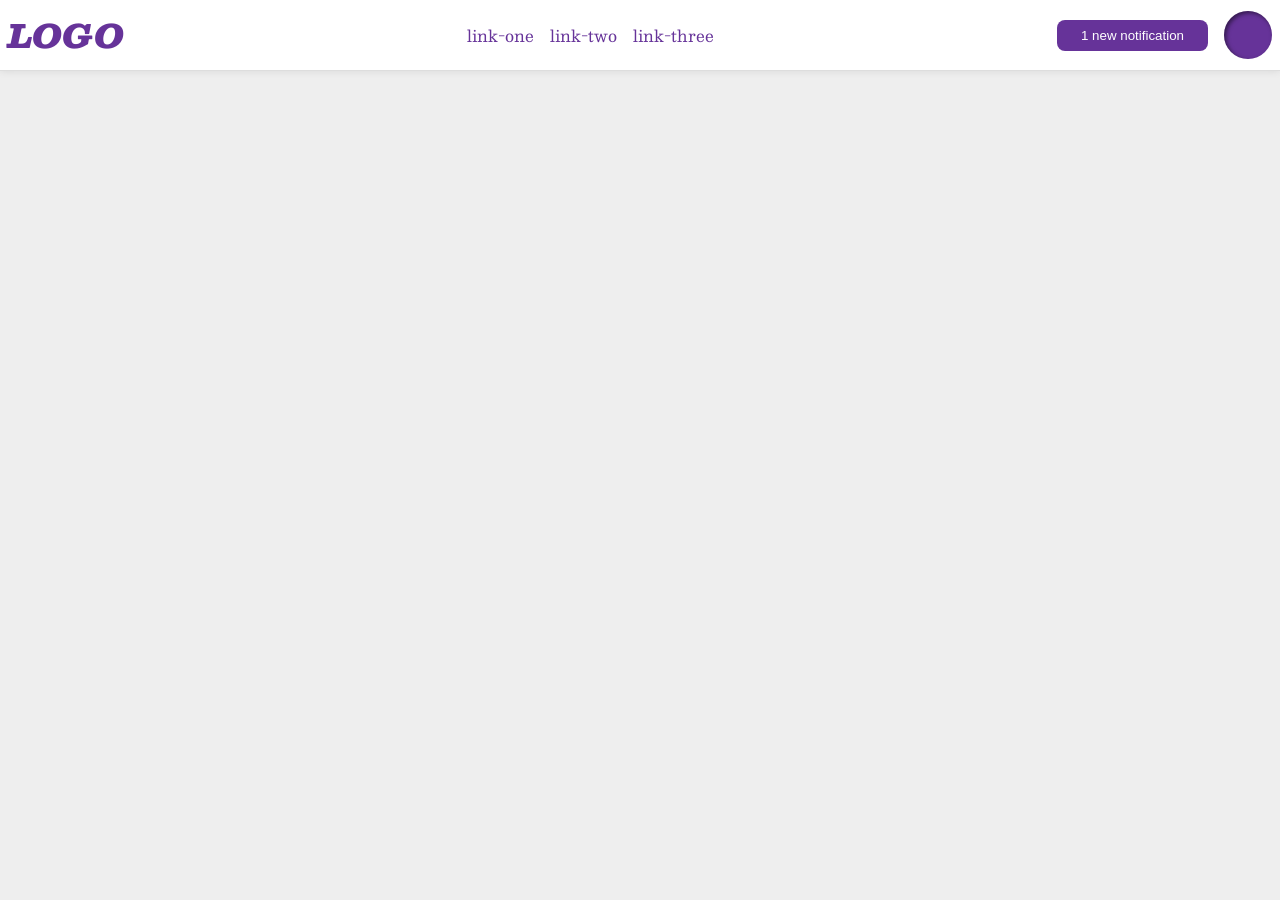
<file: foundations/flex/03-flex-header-2/index.html>
<!DOCTYPE html>
<html lang="en">
  <head>
    <meta charset="UTF-8">
    <meta http-equiv="X-UA-Compatible" content="IE=edge">
    <meta name="viewport" content="width=device-width, initial-scale=1.0">
    <title>Flex Header 2</title>
    <link rel="stylesheet" href="style.css">
  </head>
  <body>
    <div class="header">
      <div class="logo">
        LOGO
      </div>
      <div class="left-links">
        <ul class="links">
          <li><a href="https://google.com">link-one</a></li>
          <li><a href="https://google.com">link-two</a></li>
          <li><a href="https://google.com">link-three</a></li>
        </ul>
      </div>
      <div class="right-links">
        <button class="notifications">
          1 new notification
        </button>
        <div class="profile-image"></div>
      </div>
    </div>
  </body>
</html>
</file>
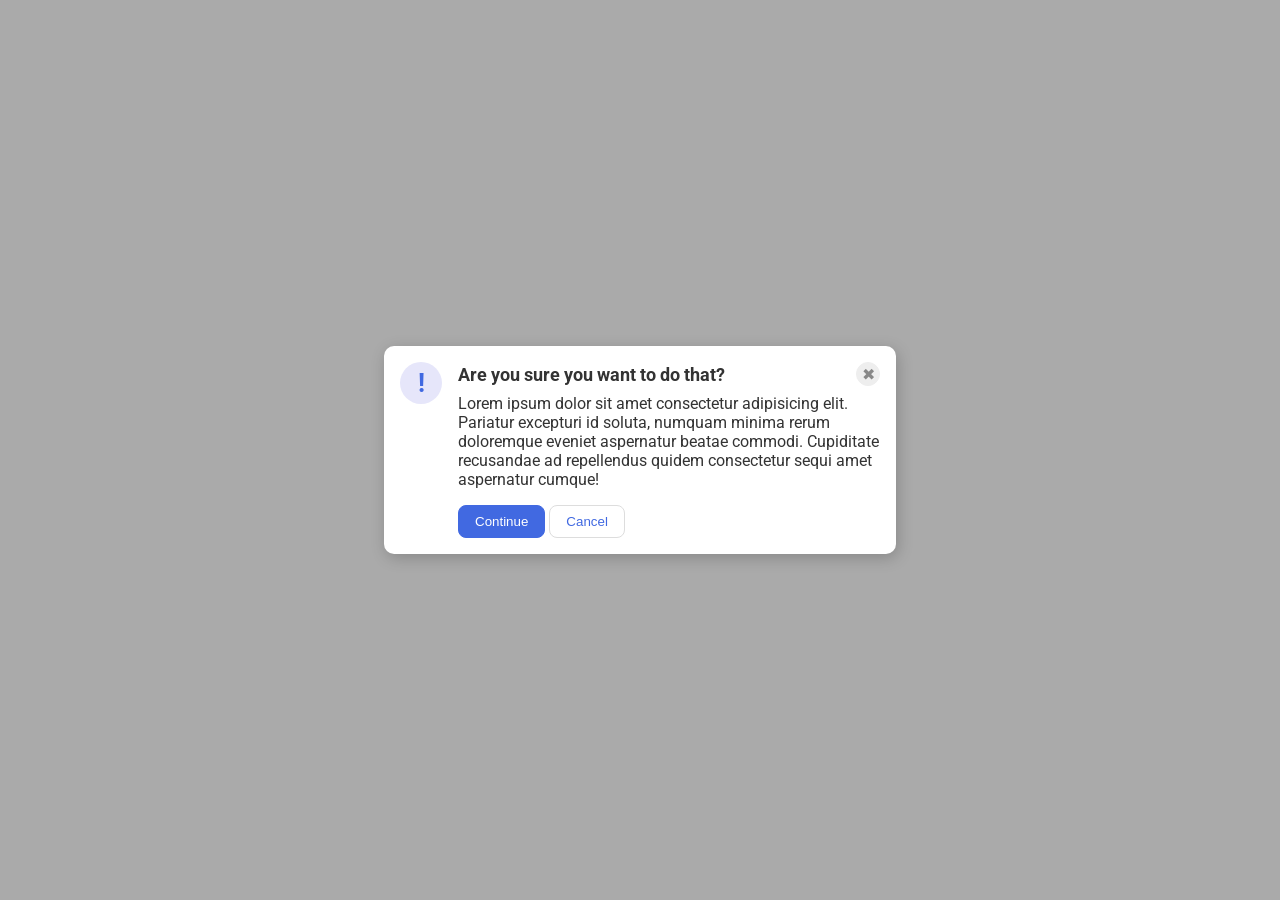
<file: foundations/flex/05-flex-modal/index.html>
<!DOCTYPE html>
<html lang="en">
  <head>
    <meta charset="UTF-8">
    <meta http-equiv="X-UA-Compatible" content="IE=edge">
    <meta name="viewport" content="width=device-width, initial-scale=1.0">
    <link rel="stylesheet" href="style.css">
    <title>Modal</title>
  </head>
  <body>
    <div class="modal">
      <div class="icon">!</div>

      <div class="container">
          <div class="header">Are you sure you want to do that?
            <button class="close-button">✖</button>
          </div>
        
          <div class="text">Lorem ipsum dolor sit amet consectetur adipisicing elit. Pariatur excepturi id soluta, numquam minima rerum doloremque eveniet aspernatur beatae commodi. Cupiditate recusandae ad repellendus quidem consectetur sequi amet aspernatur cumque!</div>

          <button class="continue">Continue</button>
          <button class="cancel">Cancel</button>
      </div>
    </div>
  </body>
</html>
</file>
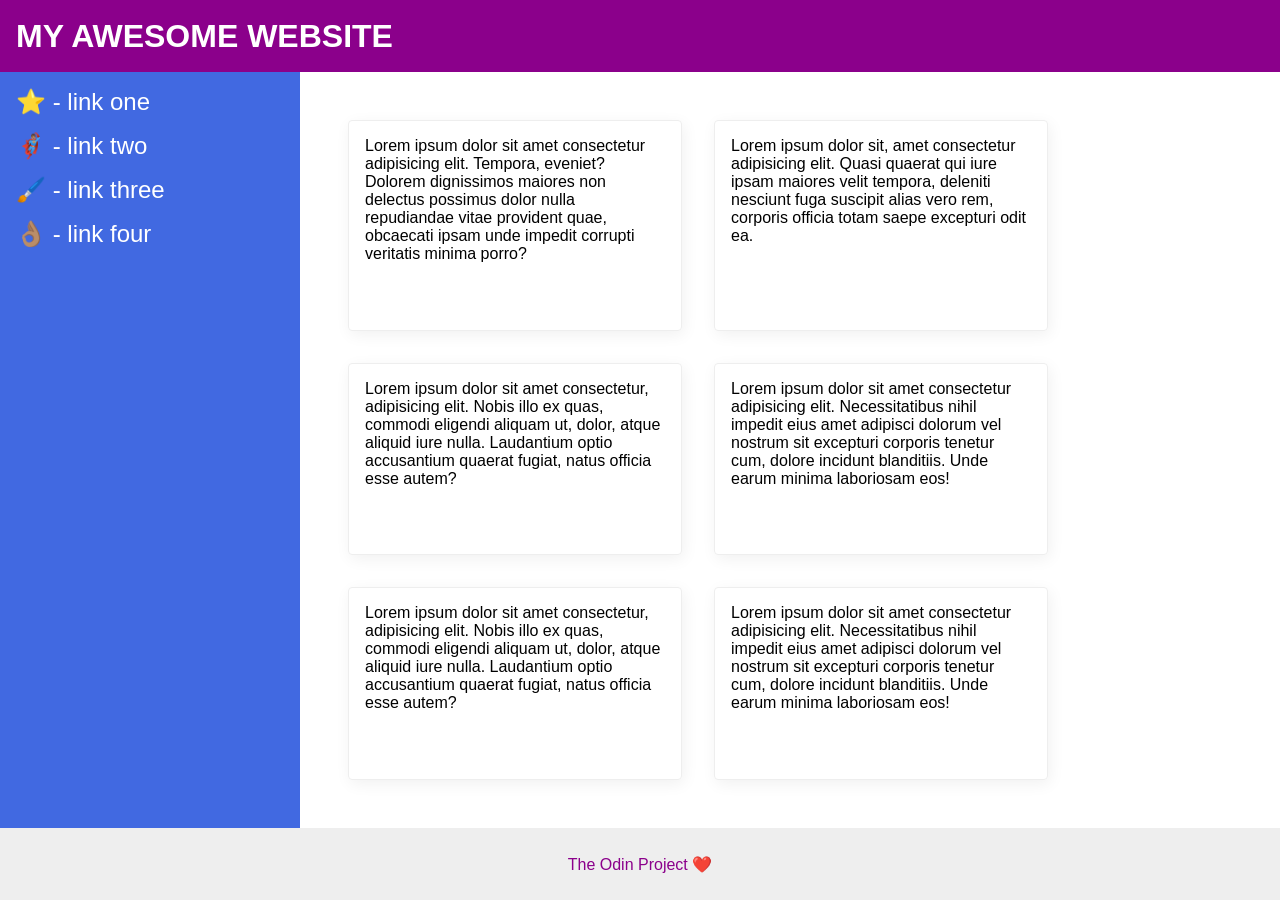
<file: foundations/flex/07-flex-layout-2/index.html>
<!DOCTYPE html>
<html lang="en">
  <head>
    <meta charset="UTF-8">
    <meta http-equiv="X-UA-Compatible" content="IE=edge">
    <meta name="viewport" content="width=device-width, initial-scale=1.0">
    <title>The Holy Grail</title>
    <link rel="stylesheet" href="style.css">
  </head>
  <body>
    <div class="header">
      MY AWESOME WEBSITE
    </div>
    
    <div class="body">
      <div class="sidebar">
        <ul>
          <li><a href="#">⭐ - link one</a></li>
          <li><a href="#">🦸🏽‍♂️ - link two</a></li>
          <li><a href="#">🖌️ - link three</a></li>
          <li><a href="#">👌🏽 - link four</a></li>
        </ul>
      </div>
      
      <div class="container">
        <div class="card">Lorem ipsum dolor sit amet consectetur adipisicing elit. Tempora, eveniet? Dolorem dignissimos maiores non delectus possimus dolor nulla repudiandae vitae provident quae, obcaecati ipsam unde impedit corrupti veritatis minima porro?</div>
        <div class="card">Lorem ipsum dolor sit, amet consectetur adipisicing elit. Quasi quaerat qui iure ipsam maiores velit tempora, deleniti nesciunt fuga suscipit alias vero rem, corporis officia totam saepe excepturi odit ea.</div>
        <div class="card">Lorem ipsum dolor sit amet consectetur, adipisicing elit. Nobis illo ex quas, commodi eligendi aliquam ut, dolor, atque aliquid iure nulla. Laudantium optio accusantium quaerat fugiat, natus officia esse autem?</div>
        <div class="card">Lorem ipsum dolor sit amet consectetur adipisicing elit. Necessitatibus nihil impedit eius amet adipisci dolorum vel nostrum sit excepturi corporis tenetur cum, dolore incidunt blanditiis. Unde earum minima laboriosam eos!</div>
        <div class="card">Lorem ipsum dolor sit amet consectetur, adipisicing elit. Nobis illo ex quas, commodi eligendi aliquam ut, dolor, atque aliquid iure nulla. Laudantium optio accusantium quaerat fugiat, natus officia esse autem?</div>
        <div class="card">Lorem ipsum dolor sit amet consectetur adipisicing elit. Necessitatibus nihil impedit eius amet adipisci dolorum vel nostrum sit excepturi corporis tenetur cum, dolore incidunt blanditiis. Unde earum minima laboriosam eos!</div>
      </div>
    </div>
    
    <div class="footer">
      The Odin Project ❤️
    </div>
  </body>
</html>
</file>
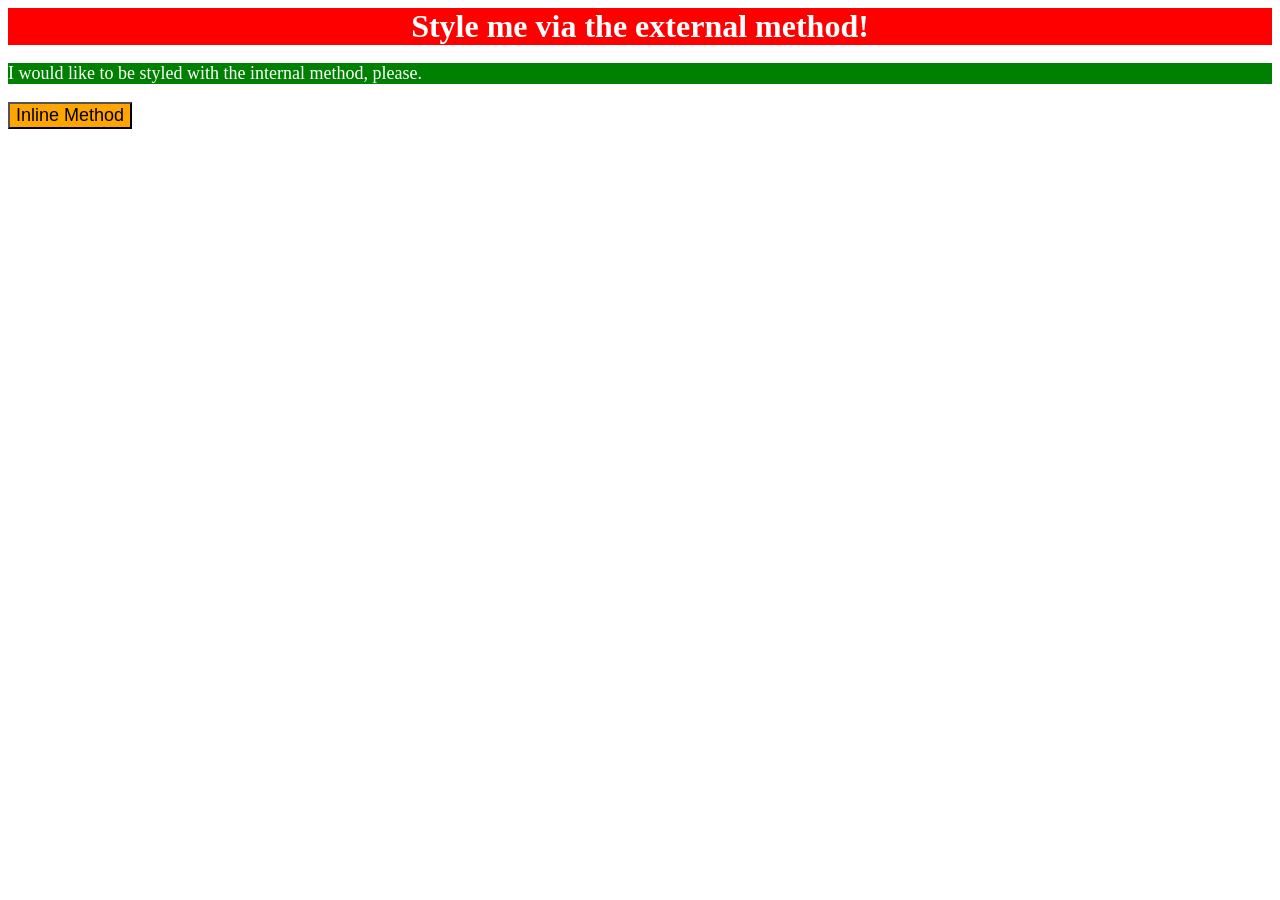
<file: foundations/intro-to-css/01-css-methods/index.html>
<!DOCTYPE html>
<html lang="en">
  <head>
    <meta charset="UTF-8">
    <meta http-equiv="X-UA-Compatible" content="IE=edge">
    <meta name="viewport" content="width=device-width, initial-scale=1.0">
    <link rel="stylesheet" href="styles.css">
    <title>Methods for Adding CSS</title>
    <style>
      p {
        background-color: green;
        color: white;
        font-size: 18px;
      }
    </style>
  </head>
  <body>
    <div>Style me via the external method!</div>
    <p>I would like to be styled with the internal method, please.</p>
    <button style="background-color: orange; font-size: 18px;">Inline Method</button>
  </body>
</html>
</file>
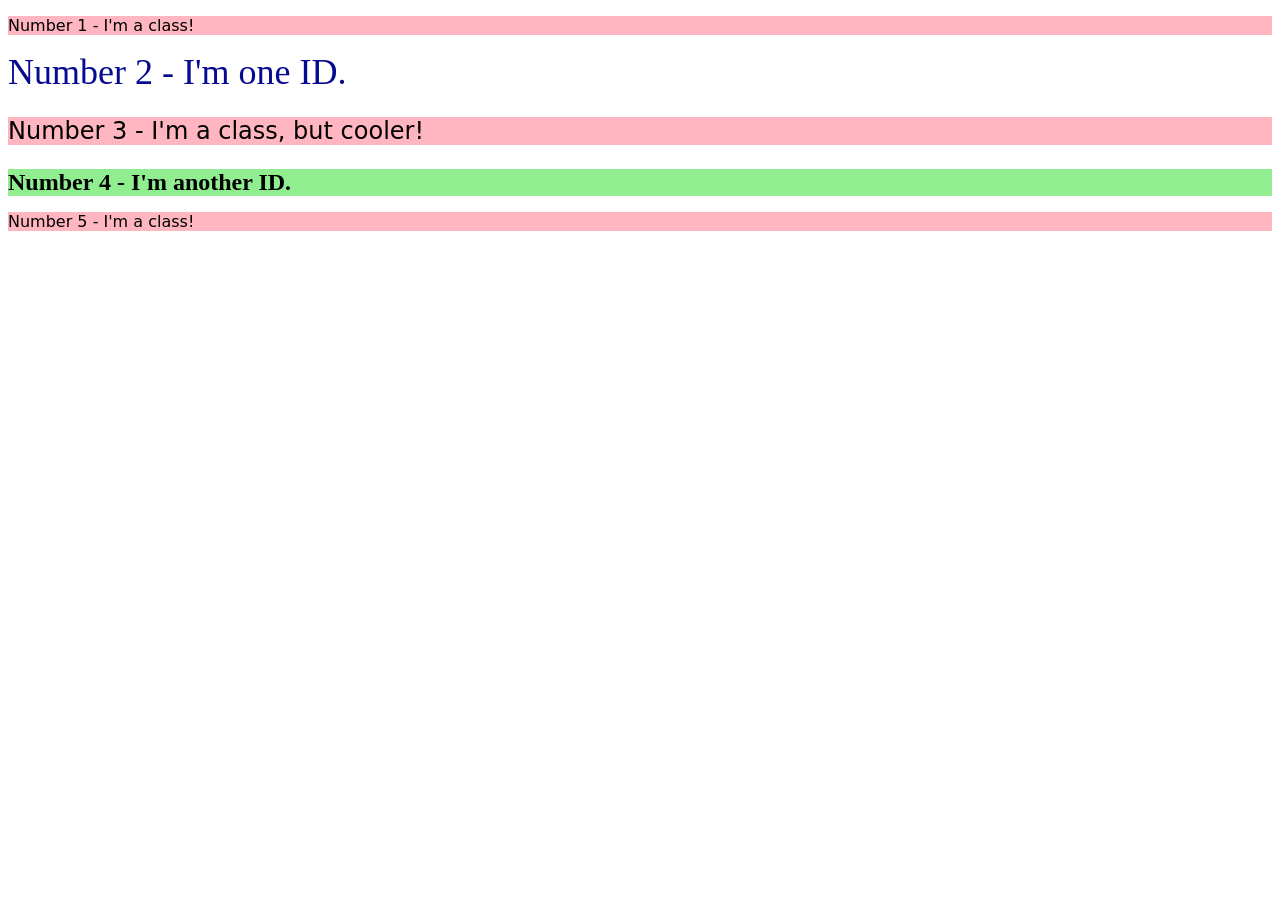
<file: foundations/intro-to-css/02-class-id-selectors/index.html>
<!DOCTYPE html>
<html lang="en">
  <head>
    <meta charset="UTF-8">
    <meta http-equiv="X-UA-Compatible" content="IE=edge">
    <meta name="viewport" content="width=device-width, initial-scale=1.0">
    <title>Class and ID Selectors</title>
    <link rel="stylesheet" href="style.css">
  </head>
  <body>
    <p class="odd">Number 1 - I'm a class!</p>
    <div id="two">Number 2 - I'm one ID.</div>
    <p class="odd adjust-font-size">Number 3 - I'm a class, but cooler!</p>
    <div id="four" class="adjust-font-size">Number 4 - I'm another ID.</div>
    <p class="odd">Number 5 - I'm a class!</p>
  </body>
</html>
</file>
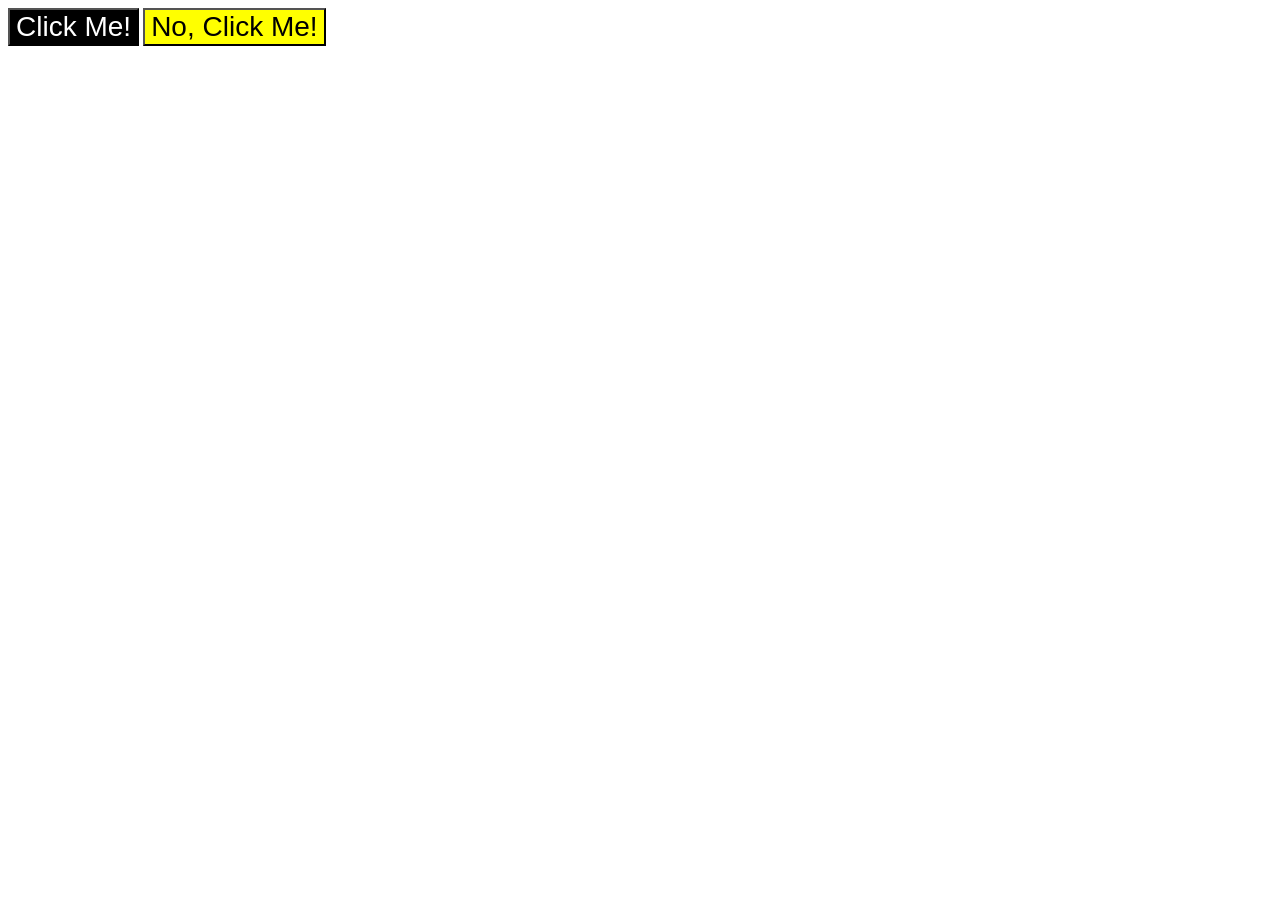
<file: foundations/intro-to-css/03-grouping-selectors/index.html>
<!DOCTYPE html>
<html lang="en">
  <head>
    <meta charset="UTF-8">
    <meta http-equiv="X-UA-Compatible" content="IE=edge">
    <meta name="viewport" content="width=device-width, initial-scale=1.0">
    <title>Grouping Selectors</title>
    <link rel="stylesheet" href="style.css">
  </head>
  <body>
    <button class="one">Click Me!</button>
    <button class="two">No, Click Me!</button>
  </body>
</html>
</file>
<file: foundations/flex/03-flex-header-2/style.css>
/* this is some magical font-importing.  
you'll learn about it later. */
@import url('https://fonts.googleapis.com/css2?family=Besley:ital,wght@0,400;1,900&display=swap');

body {
  margin: 0;
  background: #eee;
  font-family: Besley, serif;
}

.header {
  background: white;
  border-bottom: 1px solid #ddd;
  box-shadow: 0 0 8px rgba(0,0,0,.1);
  display: flex;
  justify-content: space-between;
  padding: 8px;
}

.profile-image {
  background: rebeccapurple;
  box-shadow: inset 2px 2px 4px rgba(0,0,0,.5);
  border-radius: 50%;
  width: 48px;
  height: 48px;
}

.logo {
  color: rebeccapurple;
  font-size: 32px;
  font-weight: 900;
  font-style: italic;
}

button {
  border: none;
  border-radius: 8px;
  background: rebeccapurple;
  color: white;
  padding: 8px 24px;
}

a {
  /* this removes the line under our links */
  text-decoration: none;
  color: rebeccapurple;
}

ul {
  list-style-type: none;
  display: flex;
  padding: 0;
  margin: 0;
  gap: 16px;
}

.left-links, .right-links {
  display: flex;
  align-items: center;
  gap: 16px;
}
</file>
<file: foundations/flex/05-flex-modal/style.css>
@import url('https://fonts.googleapis.com/css2?family=Roboto:wght@400;700&display=swap');

html, body {
  height: 100%;
}

body {
  font-family: Roboto, sans-serif;
  margin: 0;
  background: #aaa;
  color: #333;
  /* I'll give you this one for free lol */
  display: flex;
  align-items: center;
  justify-content: center;
}

.modal {
  background: white;
  width: 480px;
  border-radius: 10px;
  box-shadow: 2px 4px 16px rgba(0,0,0,.2);
  display: flex;
  gap: 16px;
  padding: 16px;
}

.icon {
  color: royalblue;
  font-size: 26px;
  font-weight: 700;
  background: lavender;
  width: 42px;
  height: 42px;
  border-radius: 50%;
  display: flex;
  align-items: center;
  justify-content: center;
  flex-shrink: 0;
}

.close-button {
  background: #eee;
  border-radius: 50%;
  color: #888;
  font-weight: 400;
  font-size: 16px;
  height: 24px;
  width: 24px;
  display: flex;
  align-items: center;
  justify-content: center;
  border: 1px solid #eee;
  padding: 0;
}

button {
  cursor: pointer;
  padding: 8px 16px;
  border-radius: 8px;
}

button.continue {
  background: royalblue;
  border: 1px solid royalblue;
  color: white;
}

button.cancel {
  background: white;
  border: 1px solid #ddd;
  color: royalblue;
}

.header {
  display: flex;
  align-items: center;
  justify-content: space-between;
  font-size: 18px;
  font-weight: 700;
  margin-bottom: 8px;
}

.text {
  margin-bottom: 16px;
}
</file>
<file: foundations/flex/07-flex-layout-2/style.css>
body {
  font-family: -apple-system, BlinkMacSystemFont, 'Segoe UI', Roboto, Oxygen, Ubuntu, Cantarell, 'Open Sans', 'Helvetica Neue', sans-serif;
  margin: 0;
  min-height: 100vh;

  display: flex;
  flex-direction: column;
}

.header {
  height: 72px;
  background: darkmagenta;
  color: white;

  font-size: 32px;
  font-weight: 900;
  display: flex;
  align-items: center;
  padding: 0px 16px;
}

.body {
  flex: 1;
  display: flex;
}

.footer {
  height: 72px;
  background: #eee;
  color: darkmagenta;

  display: flex;
  justify-content: center;
  align-items: center;
}

.sidebar {
  width: 300px;
  background: royalblue;
  box-sizing: border-box;
  
  flex-shrink: 0;
  padding: 16px;
}

.card {
  border: 1px solid #eee;
  box-shadow: 2px 4px 16px rgba(0,0,0,.06);
  border-radius: 4px;
  
  padding: 16px;
  width: 300px;
}

a {
  text-decoration: none;
  color: white;
  font-size: 24px;
}

ul {
  list-style: none;
  margin: 0;
  padding: 0;
}

li {
  margin-bottom: 16px;
}

.container {
  padding: 48px;
  display: flex;
  flex-wrap: wrap;
  gap: 32px;
}
</file>
<file: foundations/intro-to-css/01-css-methods/styles.css>
div {
    background-color: red;
    color: white;
    font-size: 32px;
    text-align: center;
    font-weight: bold;
}
</file>
<file: foundations/intro-to-css/02-class-id-selectors/style.css>
/* Add CSS Styling */

.odd {
    background-color: #ffb6c1;
    font-family: Verdana, "DejaVu Sans", sans-serif;
}

#two {
    color: #060a91;
    font-size: 36px;
}

.adjust-font-size {
    font-size: 24px;
}

#four {
    background-color: #90ee90;
    font-weight: bold;
}
</file>
<file: foundations/intro-to-css/03-grouping-selectors/style.css>
/* Add CSS Styling */

.one {
    background-color: #000000;
    color: white;
}

.two {
    background-color: hsl(60, 100%, 50%);
}

.one,
.two {
    font-size: 28px;
    font-family: Helvetica, 'Times New Roman', sans-serif;
}
</file>
